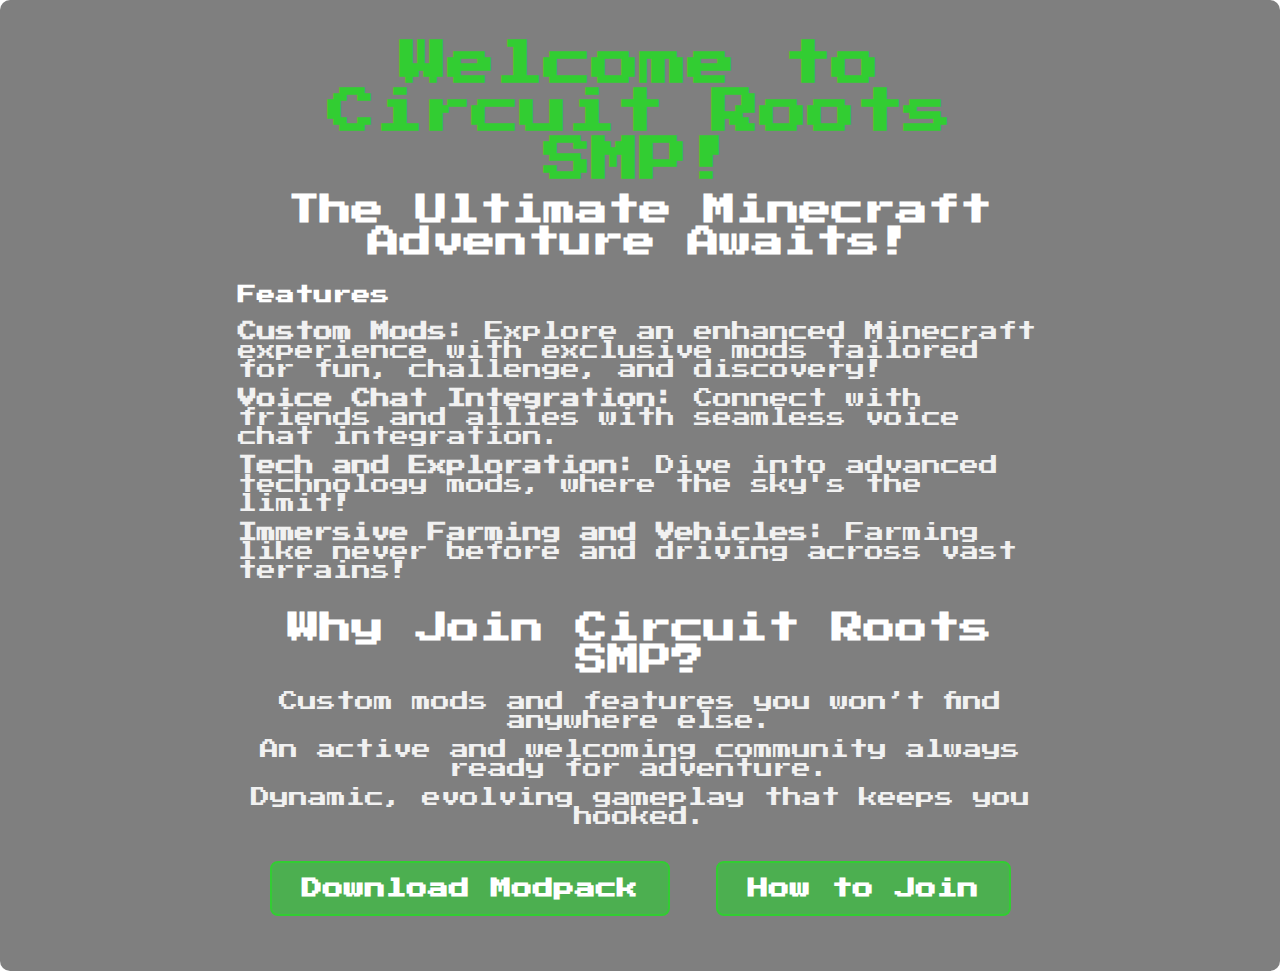
<file: index.html>
<!DOCTYPE html>
<html lang="en">

<head>
    <meta charset="UTF-8">
    <meta name="viewport" content="width=device-width, initial-scale=1.0">
    <title>Circuit Roots SMP</title>

    <!-- Link Minecraft font via Google Fonts -->
    <link href="https://fonts.googleapis.com/css2?family=Press+Start+2P&display=swap" rel="stylesheet">
    
    <!-- Link to the stylesheet -->
    <link rel="stylesheet" href="styles.css">

    <!-- Add Smooth Scrolling -->
    <style>
        html {
            scroll-behavior: smooth;
            height: 100%;
        }

        body {
            margin: 0;
            padding: 0;
            font-family: 'Press Start 2P', sans-serif;
            height: auto;
            min-height: 100vh;
        }

        .container {
            width: 80%;
            margin: 0 auto;
            text-align: center;
            padding: 20px;
            box-sizing: border-box;
            padding-left: 2.5cm;
            padding-right: 2.5cm;
        }

        header {
            background-color: rgba(0, 0, 0, 0.5);
            padding: 20px;
            margin-bottom: 30px;
            border-radius: 10px;
        }

        header h1 {
            font-size: 3em;
            font-weight: bold;
            color: #32CD32;
            margin: 0;
        }

        header h2 {
            font-size: 2em;
            font-weight: bold;
            color: white;
            margin-top: 10px;
        }

        .features {
            text-align: left;
            margin-top: 20px;
        }

        .features ul {
            list-style-type: none;
            padding: 0;
        }

        .features li {
            margin: 10px 0;
            font-size: 1.2em;
            color: #f1f1f1;
        }

        .cta {
            margin-top: 30px;
        }

        .cta h3 {
            font-size: 2em;
            margin-bottom: 10px;
        }

        .cta ul {
            list-style-type: none;
            padding: 0;
        }

        .cta li {
            font-size: 1.2em;
            color: #f1f1f1;
            margin-bottom: 10px;
        }

        .buttons {
            margin-top: 20px;
        }

        .button {
            display: inline-block;
            text-decoration: none;
            padding: 15px 30px;
            margin: 15px;
            border-radius: 8px;
            font-size: 1.3em;
            color: white;
            background-color: #4CAF50;
            transition: transform 0.3s ease, background-color 0.3s ease;
            border: 2px solid #32CD32;
        }

        .button:hover {
            transform: scale(1.1);
            background-color: #45a049;
        }

        .button:focus {
            outline: none;
        }

        .button span {
            font-weight: bold;
        }

        @media (max-width: 768px) {
            .container {
                width: 90%;
            }

            .button {
                font-size: 1.1em;
                padding: 12px 25px;
            }
        }
    </style>
</head>

<body>
    <header>
        <div class="container">
            <h1>Welcome to Circuit Roots SMP!</h1>
            <h2>The Ultimate Minecraft Adventure Awaits!</h2>

            <div class="features">
                <h3>Features</h3>
                <ul>
                    <li><strong>Custom Mods:</strong> Explore an enhanced Minecraft experience with exclusive mods tailored for fun, challenge, and discovery!</li>
                    <li><strong>Voice Chat Integration:</strong> Connect with friends and allies with seamless voice chat integration.</li>
                    <li><strong>Tech and Exploration:</strong> Dive into advanced technology mods, where the sky's the limit!</li>
                    <li><strong>Immersive Farming and Vehicles:</strong> Farming like never before and driving across vast terrains!</li>
                </ul>
            </div>

            <div class="cta">
                <h3>Why Join Circuit Roots SMP?</h3>
                <ul>
                    <li>Custom mods and features you won’t find anywhere else.</li>
                    <li>An active and welcoming community always ready for adventure.</li>
                    <li>Dynamic, evolving gameplay that keeps you hooked.</li>
                </ul>

                <div class="buttons">
                    <a href="circuit_roots_smp_download.html" class="button download"><span>Download Modpack</span></a>
                    <a href="#" class="button join"><span>How to Join</span></a>
                </div>
            </div>
        </div>
    </header>
</body>

</html>
</file>
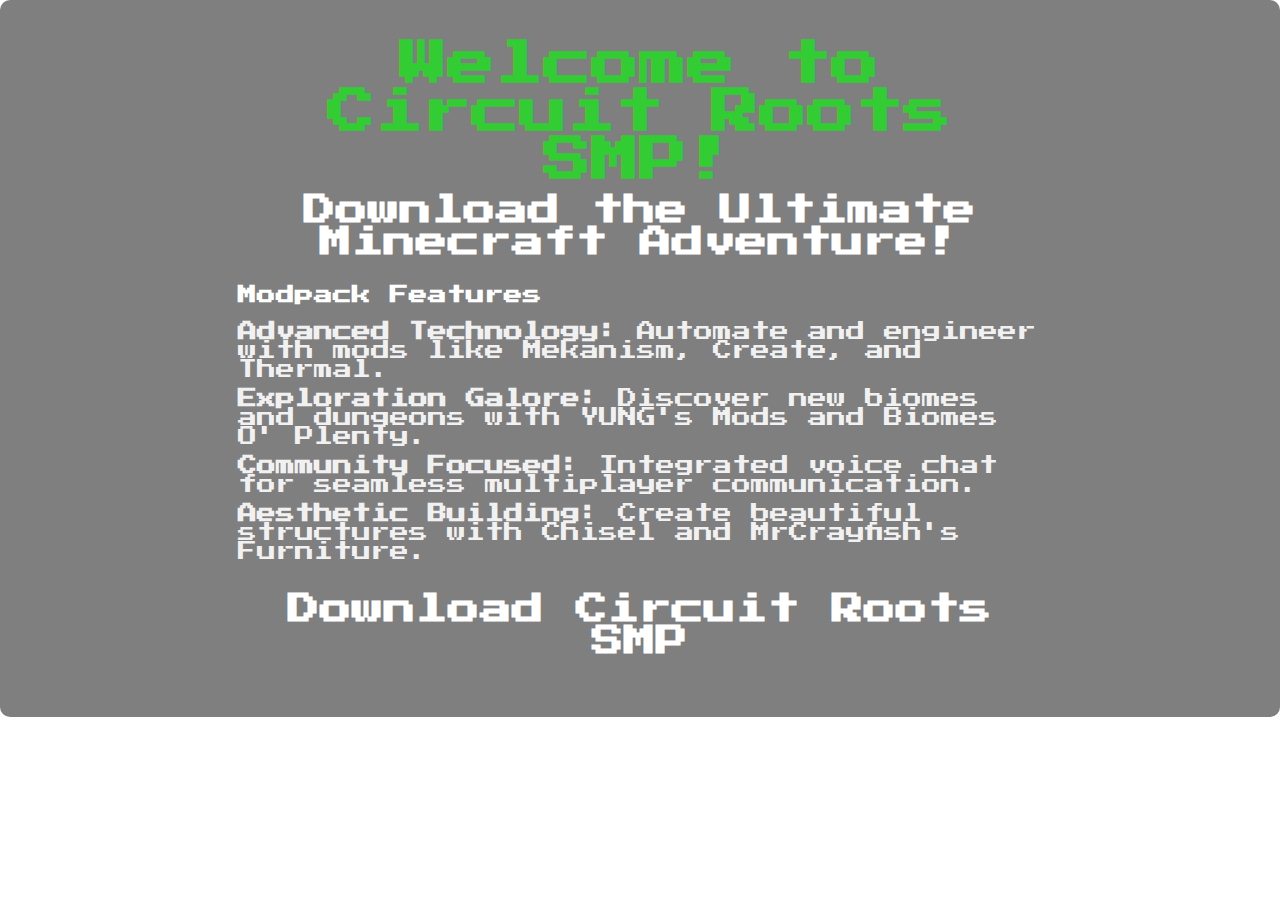
<file: circuit_roots_smp_download.html>
<!DOCTYPE html>
<html lang="en">
<head>
    <meta charset="UTF-8">
    <meta name="viewport" content="width=device-width, initial-scale=1.0">
    <title>Circuit Roots SMP Modpack Download</title>
    <!-- Link to the stylesheet -->
    <link rel="stylesheet" href="styles.css">
    <!-- Link Minecraft font via Google Fonts -->
    <link href="https://fonts.googleapis.com/css2?family=Press+Start+2P&display=swap" rel="stylesheet">
</head>
<body>
    <header>
        <div class="container">
            <h1>Welcome to Circuit Roots SMP!</h1>
            <h2>Download the Ultimate Minecraft Adventure!</h2>

            <div class="features">
                <h3>Modpack Features</h3>
                <ul>
                    <li><strong>Advanced Technology:</strong> Automate and engineer with mods like Mekanism, Create, and Thermal.</li>
                    <li><strong>Exploration Galore:</strong> Discover new biomes and dungeons with YUNG's Mods and Biomes O' Plenty.</li>
                    <li><strong>Community Focused:</strong> Integrated voice chat for seamless multiplayer communication.</li>
                    <li><strong>Aesthetic Building:</strong> Create beautiful structures with Chisel and MrCrayfish's Furniture.</li>
                </ul>
            </div>

            <div class="cta">
                <h3>Download Circuit Roots SMP</h3>
                <div class="buttons">
                    <a href="https://mediafilez.f
</file>
<file: styles.css>
/* Set the background */
body {
    background-image: url('https://raw.githubusercontent.com/SMPchase/circuit-roots-smp/main/Assets/Background%20.png');
    background-size: cover;
    background-position: center center;
    font-family: 'Press Start 2P', sans-serif;
    color: white;
    margin: 0;
    padding: 0;
    height: auto; /* Remove the fixed height to allow full scrolling */
    min-height: 100vh; /* Ensure the body takes at least the full viewport height */
}

/* Ensure smooth scrolling */
html {
    scroll-behavior: smooth;
}

/* Container to center content */
.container {
    width: 80%;
    margin: 0 auto;
    text-align: center;
    padding: 20px;
    box-sizing: border-box;
    padding-left: 2.5cm; /* Shift content 2.5cm to the left */
    padding-right: 2.5cm; /* Shift content 2.5cm to the right */
}

/* Header Styling */
header {
    background-color: rgba(0, 0, 0, 0.5); /* Slight transparency for readability */
    padding: 20px;
    margin-bottom: 30px;
    border-radius: 10px;
}

/* Header Text */
header h1 {
    font-size: 3em;
    font-weight: bold;
    color: #32CD32; /* Minecraft green */
    margin: 0; /* Remove extra margin */
}

header h2 {
    font-size: 2em;
    font-weight: bold;
    color: white;
    margin-top: 10px;
}

/* Features Section */
.features {
    text-align: left;
    margin-top: 20px;
}

.features ul {
    list-style-type: none;
    padding: 0;
}

.features li {
    margin: 10px 0;
    font-size: 1.2em;
    color: #f1f1f1;
}

/* CTA Section */
.cta {
    margin-top: 30px;
}

.cta h3 {
    font-size: 2em;
    margin-bottom: 10px;
}

.cta ul {
    list-style-type: none;
    padding: 0;
}

.cta li {
    font-size: 1.2em;
    color: #f1f1f1;
    margin-bottom: 10px;
}

/* Buttons Styling */
.buttons {
    margin-top: 20px;
}

.button {
    display: inline-block;
    text-decoration: none;
    padding: 15px 30px;
    margin: 15px;
    border-radius: 8px;
    font-size: 1.3em;
    color: white;
    background-color: #4CAF50;
    transition: transform 0.3s ease, background-color 0.3s ease;
}

.button:hover {
    transform: scale(1.1);
    background-color: #45a049;
}

.button img {
    vertical-align: middle;
    width: 40px;
    margin-left: 10px;
}

/* Make the layout responsive */
@media (max-width: 768px) {
    .container {
        width: 90%;
    }

    .button {
        font-size: 1.1em;
        padding: 12px 25px;
    }
}
</file>
